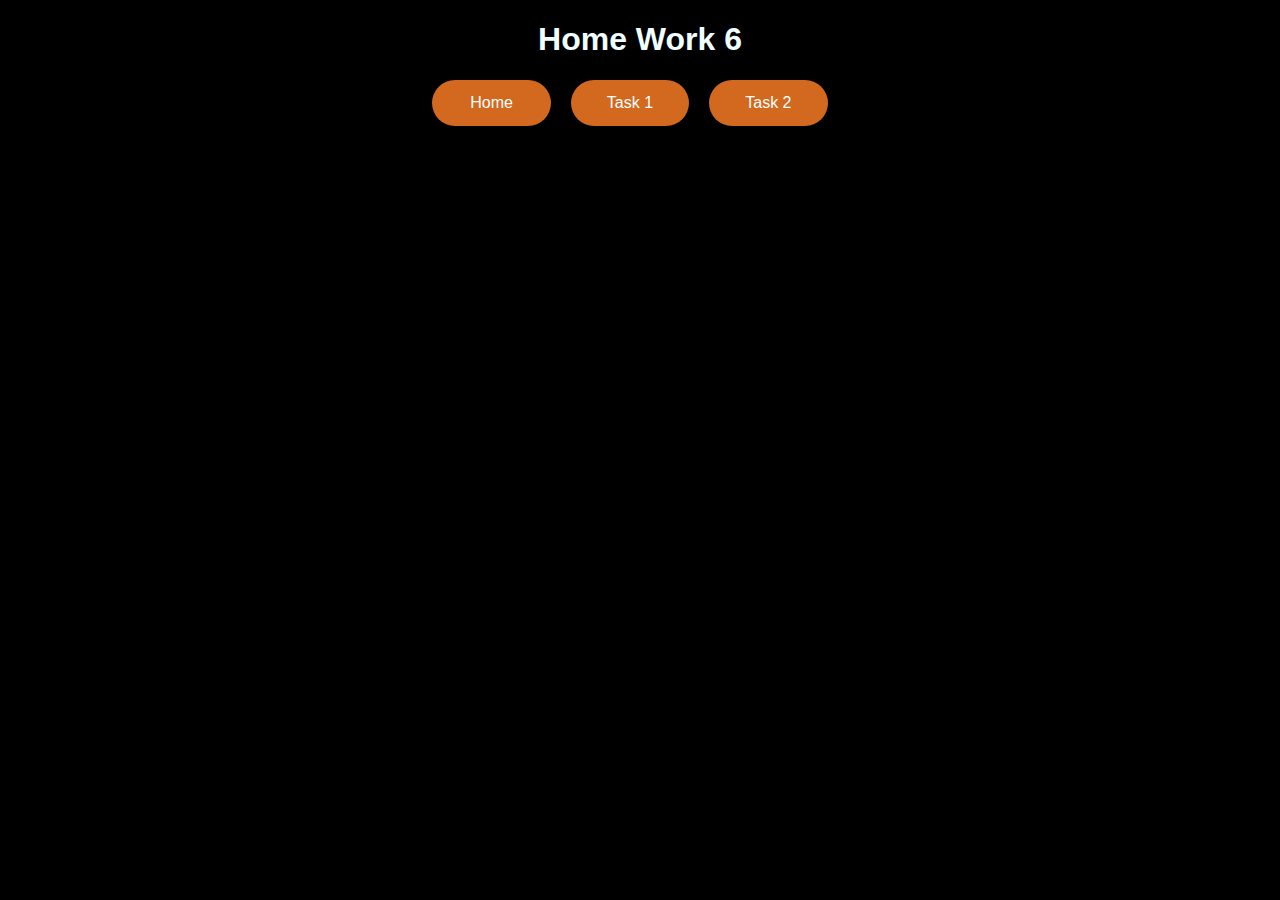
<file: index.html>
<!DOCTYPE html>
<html lang="en">

<head>
    <meta charset="UTF-8">
    <meta name="viewport" content="width=device-width, initial-scale=1.0">
    <title>Home Work 6</title>
    <link rel="stylesheet" href="style.css">
</head>

<body>
    <div class="index">
        <div id="div1">
            <h1>Home Work 6</h1>
            <ul id="nav">
                <li><a href="./index.html">Home</a></li>
                <li><a href="./task1.html">Task 1</a></li>
                <li><a href="./task2.html" target="_blank">Task 2</a></li>
            </ul>

        </div>
    </div>
</body>

</html>
</file>
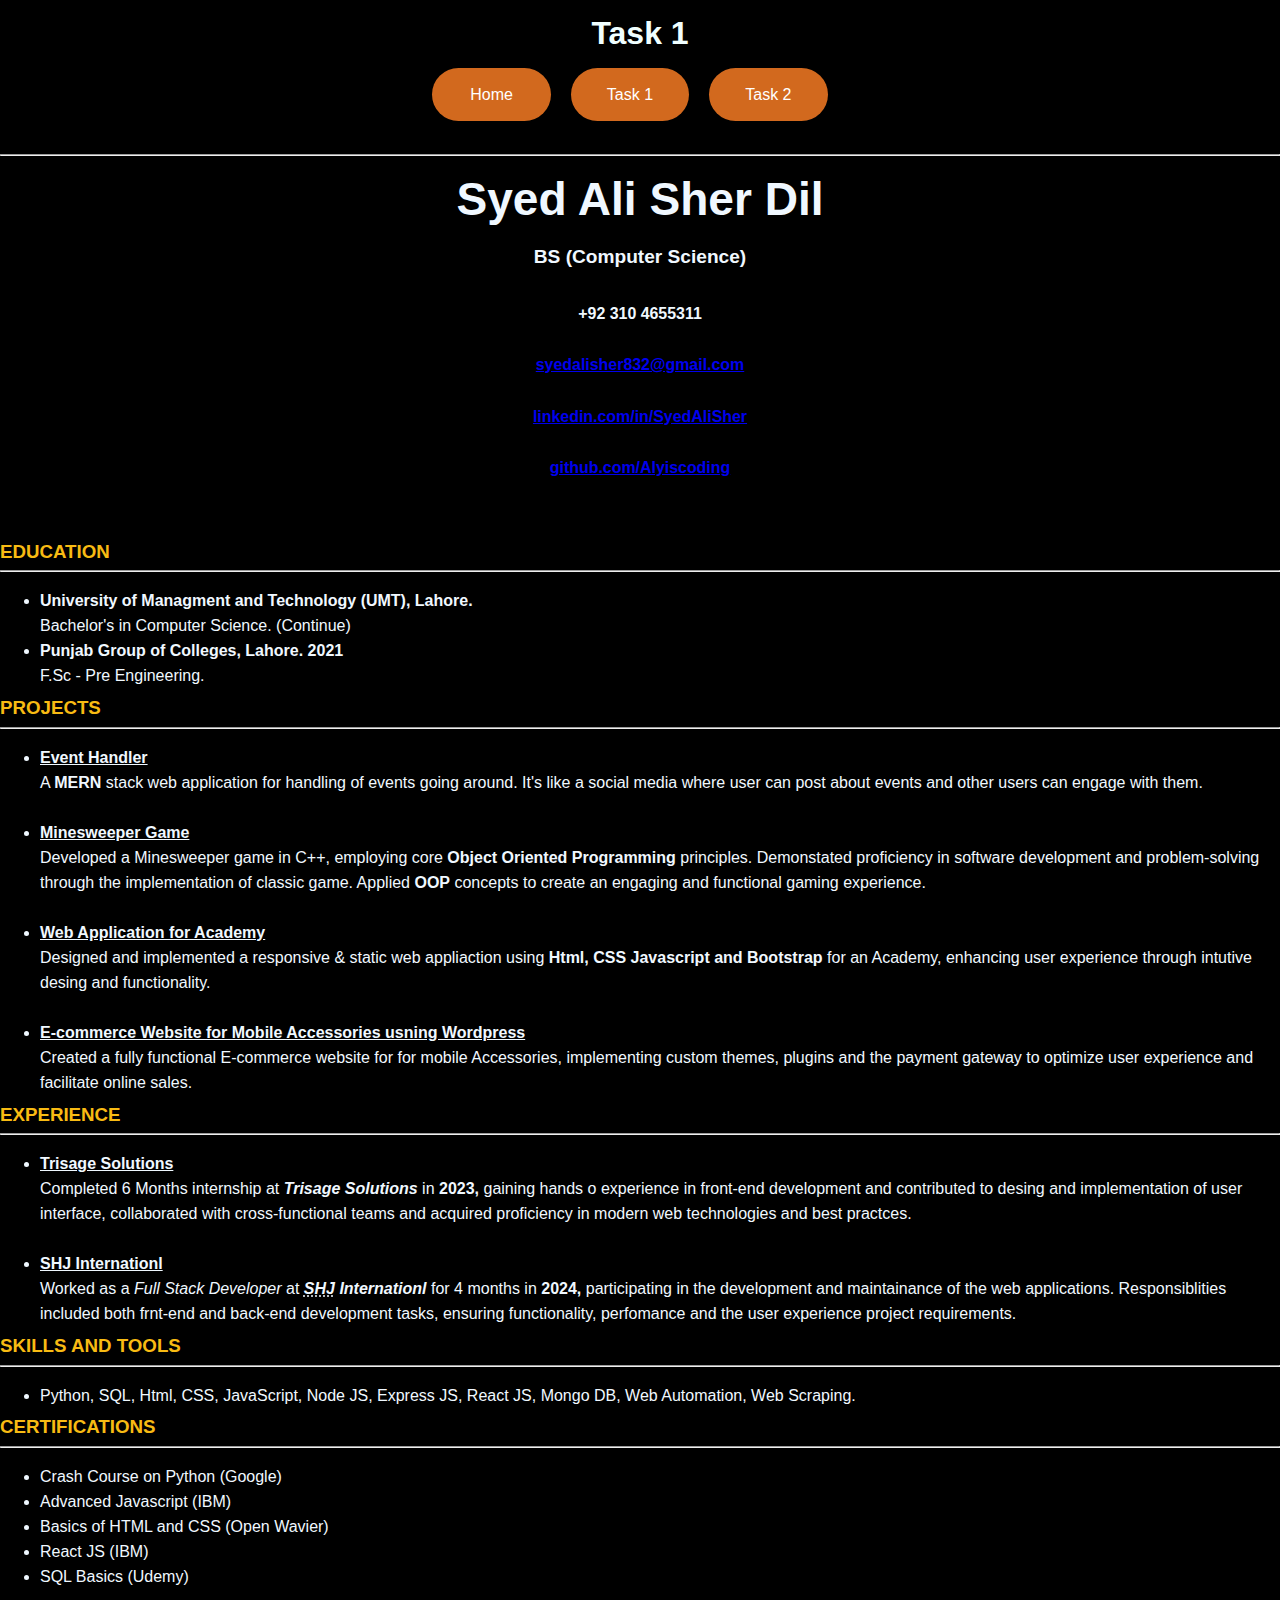
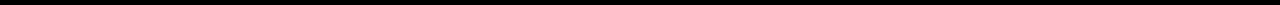
<file: task1.html>
<!DOCTYPE html>
<html lang="en">

<head>
  <meta charset="UTF-8" />
  <meta name="viewport" content="width=device-width, initial-scale=1.0" />
  <title>Task 1</title>
  <link rel="stylesheet" href="style.css">

</head>




<body class="cv">
    <div class="index">
        <div id="div1">
            <h1>Task 1</h1>
                <ul id="nav">
                    <li><a href="./index.html">Home</a></li>
                    <li><a href="./task1.html" >Task 1</a></li>
                    <li><a href="./task2.html" target="_blank">Task 2</a></li>
                </ul>
    
        </div>
    </div>
    <br>
    <hr>
    



    <!-- Introduction -->
  <section class="Introduction" style="text-align: center; font-size: larger;">
    <div style="font-size: larger;">
      <h1>Syed Ali Sher Dil</h1>
      <h5>BS (Computer Science)</h5>
    </div>
    <h5>+92 310 4655311</h5>
    <h5><a href="syedalisher832@gmail.com">syedalisher832@gmail.com</a></h5>
    <h5><a href="https://www.linkedin.com/in/SyedAliSher">linkedin.com/in/SyedAliSher</a></h5>
    <h5><a href="https://github.com/Alyiscoding">github.com/Alyiscoding</a></h5>
    <br />
  </section>
  <!-- EDUCATION -->
  <section class="education">
    <h3>EDUCATION</h3>
    <hr />
    <ul>
      <p>
        <li>
          <strong>University of Managment and Technology (UMT), Lahore.</strong><br />
          Bachelor's in Computer Science. (Continue)<br />
        </li>

        <li>
          <strong>Punjab Group of Colleges, Lahore. 2021</strong><br />
          F.Sc - Pre Engineering. <br />
        </li>
      </p>
    </ul>
  </section>
  <!-- Projects -->
  <section class="Projects">

    <h3>PROJECTS</h3>
    <hr />
    <p>
    <ul>
      <li>
        <strong><u>Event Handler</u></strong><br />
        A <strong>MERN</strong> stack web application for handling of events going
        around. It's like a social media where user can post about events and
        other users can engage with them.
        <br />
      </li><br>

      <li>
        <strong><u>Minesweeper Game</u></strong><br />
        Developed a Minesweeper game in C++, employing core
        <strong>Object Oriented Programming</strong> principles. Demonstated
        proficiency in software development and problem-solving through the
        implementation of classic game. Applied <strong>OOP</strong> concepts to
        create an engaging and functional gaming experience. <br />
      </li><br>


      <li>
        <strong><u>Web Application for Academy</u></strong><br />
        Designed and implemented a responsive & static web appliaction using
        <strong>Html, CSS Javascript and Bootstrap </strong>for an Academy,
        enhancing user experience through intutive desing and functionality.
        <br />
      </li><br>



      <li>
        <strong><u>E-commerce Website for Mobile Accessories usning Wordpress</u></strong><br />
        Created a fully functional E-commerce website for for mobile Accessories, implementing custom themes, plugins
        and the payment gateway to optimize user experience and facilitate online sales.
        <br />
      </li>

    </ul>
    </p>
  </section>

  <!-- Experience -->
  <section class="experience">
    <p>
    <h3>EXPERIENCE</h3>
    <hr>
    <!-- <h3>IT Internships</h3> -->
    <ul>
      <li>
        <strong><u>Trisage Solutions</u></strong><br>
        Completed 6 Months internship at <em><b>Trisage Solutions</b></em> in <b>2023,</b> gaining hands o experience in
        front-end development and contributed to desing and implementation of user interface, collaborated with
        cross-functional teams and acquired proficiency in modern web technologies and best practces.

      </li><br>
      <li>
        <strong><u>SHJ Internationl</u></strong><br>
        Worked as a <em>Full Stack Developer</em> at <abbr
          title="Sachil Hussain Internationl"><em><b>SHJ</b></em></abbr><em><b>
            Internationl</b></em> for 4 months in <b>2024,</b> participating in the development and maintainance of the
        web applications. Responsiblities included both frnt-end and back-end development tasks, ensuring functionality,
        perfomance and the user experience project requirements.


      </li>

    </ul>
    </p>
  </section>

  <!-- Skills -->
  <section class="Skills">
    <p>
    <h3>SKILLS AND TOOLS</h3>
    <hr>
    <ul>
      <li>
        Python, SQL, Html, CSS, JavaScript, Node JS, Express JS, React JS, Mongo DB, Web Automation, Web Scraping.
      </li>
    </ul>
    </p>

  </section>

  <!-- Certified -->
  <section class="certifications">
    <p>
    <h3>CERTIFICATIONS</h3>
    <hr>
    <ul>
      <li>Crash Course on Python (Google)</li>
      <li>Advanced Javascript (IBM)</li>
      <li>Basics of HTML and CSS (Open Wavier)</li>
      <li>React JS (IBM)</li>
      <li>SQL Basics (Udemy)</li>
      <!-- <li></li> -->





    </ul>
    </p>

  </section>

</body>

</html>
</file>
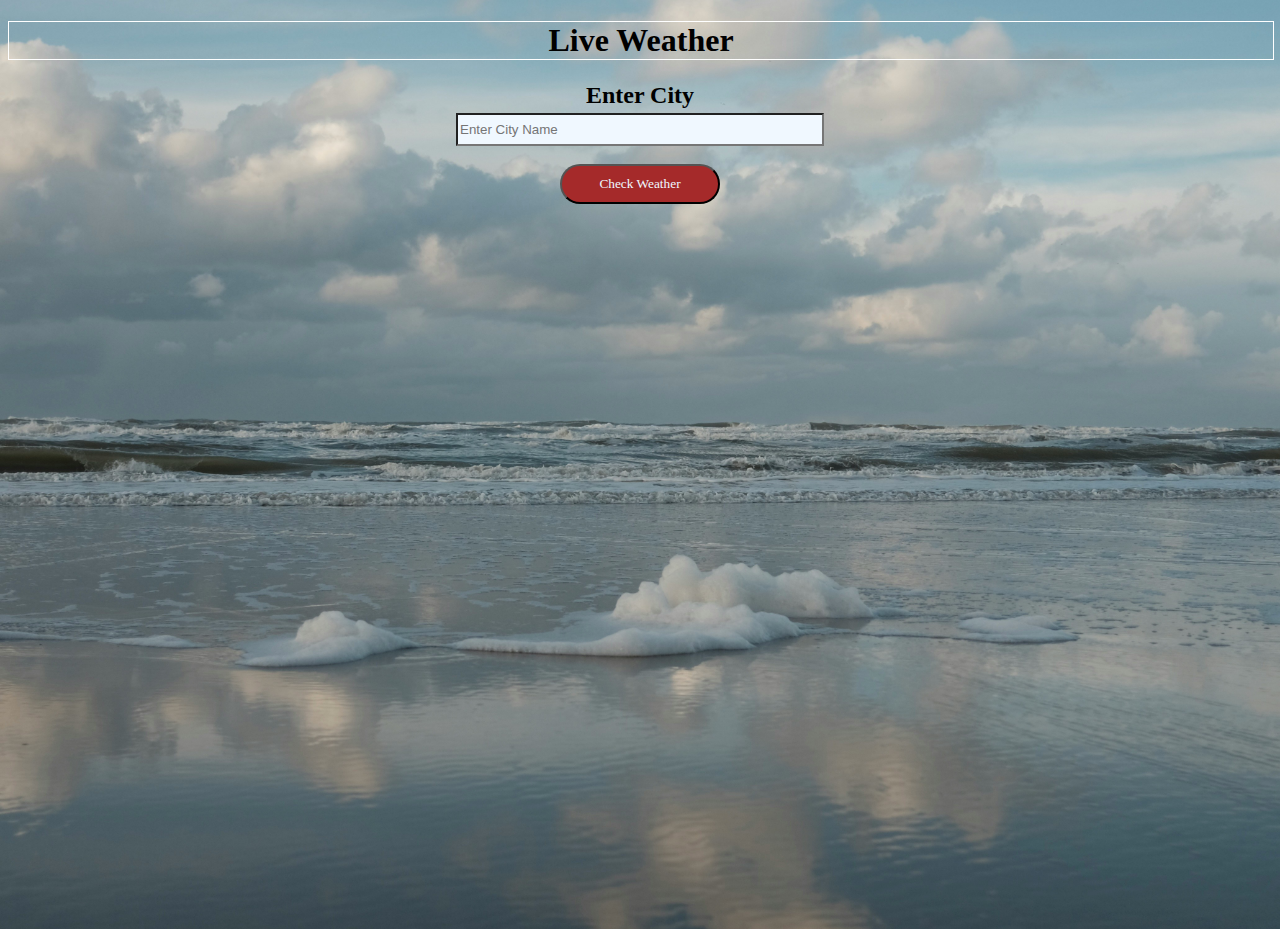
<file: task2.html>
<!DOCTYPE html>
<html lang="en">

<head>
    <meta charset="UTF-8">
    <meta name="viewport" content="width=device-width, initial-scale=1.0">
    <title>Live Weather</title>
    <link rel="stylesheet" href="./task2.css">
</head>

<body>

    
    <h1>Live Weather</h1>
    <div id ="div">
        <form id="form" action="submit" onsubmit="weather(); return false;">
            <h2>Enter City</h2>
            <input id="cityName" type="text" placeholder="Enter City Name"><br><br>
            <button type="submit">Check Weather</button>
        </form>
    </div>
<div id="weather">
    <div id="f"></div>
    <div id="c"></div>
    <div id="pressure"></div>
    <div id="clouds"></div>
    <div id="region"></div>
    <div id="condition"></div>
    <div id="humidity"></div>
</div>
    <script src="./task2.js"></script>

</body>

</html>
</file>
<file: style.css>
/* Index File CSS */

body{
    margin: 0px;
    padding: 0px;
    background-color: black;
    /* font-family:Arial, Helvetica, sans-serif */
    font-family: 'Franklin Gothic Medium', 'Arial Narrow', Arial, sans-serif;

}

.index #div1 {
    /* background-color: aqua; */
    text-align: center;
    color: azure;

}

.index #nav {
    display: flex;
    padding: 0px;
    margin: 0px;
    display: flex;
    list-style-type: none;
    align-items: center;
    justify-content: center;
}

.index #nav li {
    margin-right: 20px;
    text-align: center;
    /* align-items: center;
    justify-content: center; */
}

.index #nav a {
    display: block;
    border-radius: 40px;
    background-color: chocolate;
    width: 4.9rem;
    padding: 14px 20px;
    color: white;
    text-align: center;
    align-items: center;
    /* justify-content: center;   
    background-color: aqua; */
    text-decoration: none;
    /* Remove underline */
}

.index #nav a:hover {
    background-color: #575757;
}


/* Task 1 CSS CV Site */

.cv{
    background-color: black;
    color: aliceblue;
    font-family: 'Franklin Gothic Medium', 'Arial Narrow', Arial, sans-serif;
    line-height: 25px;
}

.cv h3{
    color: rgb(248, 187, 19);
    line-height: 1px;
    font-family: 'Gill Sans', 'Gill Sans MT', Calibri, 'Trebuchet MS', sans-serif;
}


.cv .index {
    margin: 0px;
    padding: 0px;
    background-color: black;
    /* font-family:Arial, Helvetica, sans-serif */
    font-family: 'Franklin Gothic Medium', 'Arial Narrow', Arial, sans-serif;

}

.cv .index #div1 {
    /* background-color: aqua; */
    text-align: center;
    color: azure;

}

.cv .index #nav {
    display: flex;
    padding: 0px;
    margin: 0px;
    display: flex;
    list-style-type: none;
    align-items: center;
    justify-content: center;
}

.cv .index #nav li {
    margin-right: 20px;
    text-align: center;
    /* align-items: center;
    justify-content: center; */
}

.cv .index #nav a {
    display: block;
    border-radius: 40px;
    background-color: chocolate;
    width: 4.9rem;
    padding: 14px 20px;
    color: white;
    text-align: center;
    align-items: center;
    /* justify-content: center;   
    background-color: aqua; */
    text-decoration: none;
    /* Remove underline */
}

.cv .index #nav a:hover {
    background-color: #575757;
}
</file>
<file: task2.css>
* {
    /* margin: 0px; */
    /* padding: 0px; */
    /* height: 0px; */
    /* width: 0px; */
    /* background-color: aquamarine; */
    background-image: "./weather.jpg";

}

body {
    background-image: url("./weather.jpg");
    background-repeat: no-repeat;
    background-size: cover;
    background-position: center;
    background-attachment: fixed;
    height: 100vh;
}

h1 {
    font-family: 'Lucida Sans', 'Lucida Sans Regular', 'Lucida Grande';
    width: 100%;
    text-align: center;
    font-size: 2rem;
    /* background-color: aqua; */
    border: solid 1px white;

}

#div {
    font-family: 'Lucida Sans', 'Lucida Sans Regular', 'Lucida Grande';
    text-align: center;
}

#div form h2 {
    /* background-color: brown; */
    text-align: center;
    font-family: 'Lucida Sans', 'Lucida Sans Regular', 'Lucida Grande';
    padding-bottom: 0px;
    margin-bottom: 4px;
}

#cityName {
    background-color: aliceblue;
    width: 40vh;
    height: 3vh;


}

button {
    font-family: 'Lucida Sans', 'Lucida Sans Regular', 'Lucida Grande';

    width: 10rem;
    border-radius: 20px;
    text-align: center;
    background-color: brown;
    color: aliceblue;
    padding: 10px 10px 10px 10px;
}

#weather {
    text-align: center;
    margin-top: 20px;
    font-weight: 600;
    line-height: 32px;
    font-style: italic;
    font-size: 1.4rem;
}
</file>
